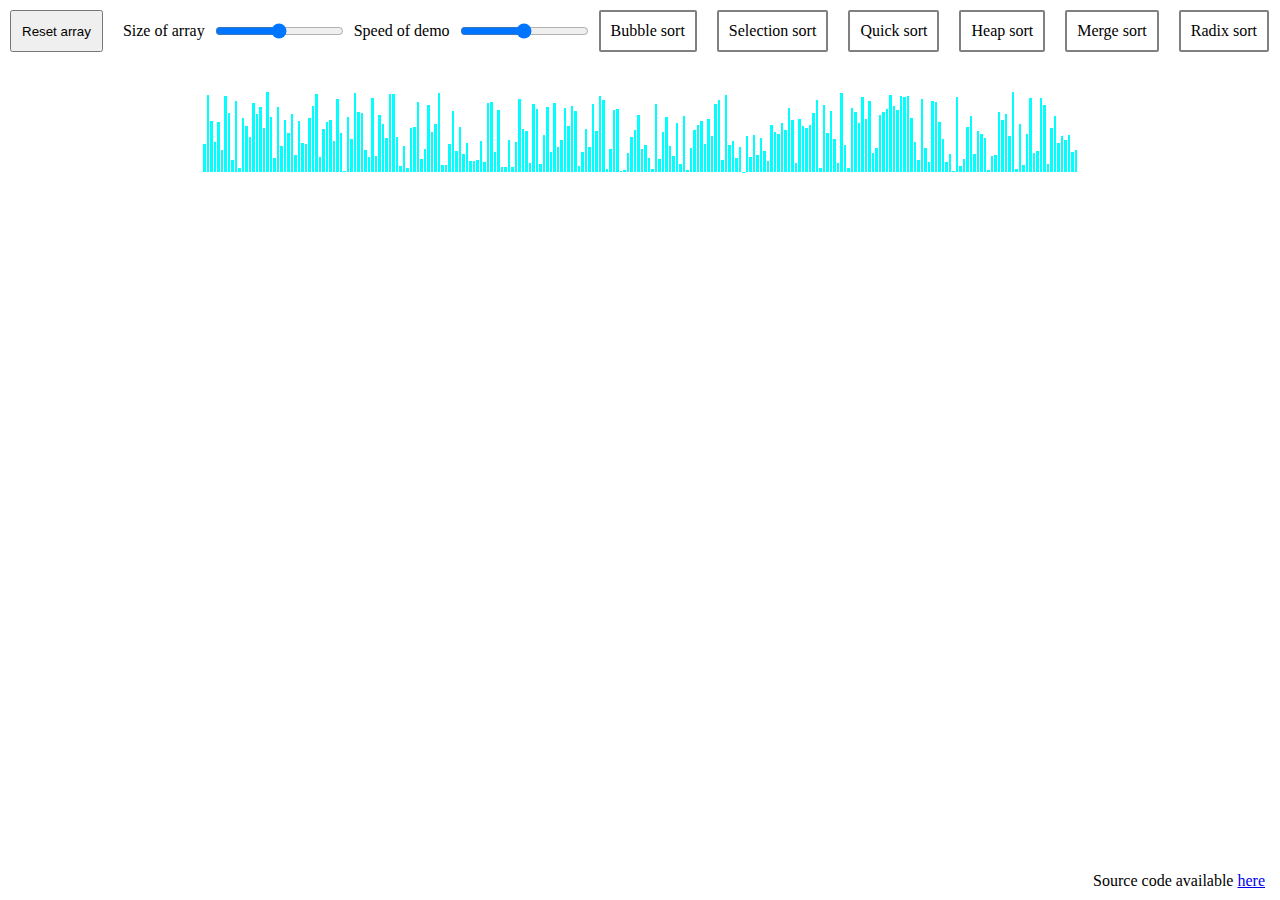
<file: index.html>
<!DOCTYPE html>

<html>
    <head>
        <meta charset="utf-8">
        <meta http-equiv="X-UA-Compatible" content="IE=edge">
        <title>Sorting Visualizer</title>
        <meta name="description" content="">
        <meta name="viewport" content="width=device-width, initial-scale=1">
        <link rel="stylesheet" href="main.css">
    </head>
    <body>
        <script src="main.js" async defer></script>
        <div class="controls">
            <div class="array-controls-wrapper">
                <button id="reset-array">Reset array</button>
                <div class="sliders-wrapper">
                    <div class="slider-container">
                        <div>Size of array</div>
                        <input type="range" min="1" max="100" value="50" id="item-count-slider">
                    </div>
                    <div class="slider-container">
                        <div>Speed of demo</div>
                        <input type="range" min="1" max="100" value="50" id="speed-slider">
                    </div>
                </div>
            </div>
            <ul id="sorting-button-list"></ul>
        </div>
        <div id="bar-container"></div>
    </body>

    <footer>
        <div>Source code available <a href="https://github.com/PrasannaPanneerSelvam/SortingVisualizer" target="blank">here</a></div>
    </footer>
</html>
</file>
<file: main.css>
* {
  margin: 0;
  padding: 0;
  -webkit-box-sizing: border-box;
          box-sizing: border-box;
}

body {
  min-width: 100vw;
}

button {
  padding: 10px;
  margin: 10px;
}

.controls {
  display: -webkit-box;
  display: -ms-flexbox;
  display: flex;
}

.controls .array-controls-wrapper {
  display: inherit;
}

.controls .sliders-wrapper {
  display: inherit;
}

.controls .slider-container {
  display: inherit;
  -webkit-box-align: center;
      -ms-flex-align: center;
          align-items: center;
  margin-left: 10px;
}

.controls .slider-container div {
  margin-right: 10px;
}

.controls #sorting-button-list {
  display: -webkit-box;
  display: -ms-flexbox;
  display: flex;
  -ms-flex-wrap: wrap;
      flex-wrap: wrap;
}

.controls #sorting-button-list li {
  list-style: none;
  margin: 10px;
  padding: 10px;
  border: 2px solid gray;
  border-radius: 2px;
  cursor: pointer;
}

@media only screen and (max-width: 600px) {
  .controls {
    padding: 10px;
    -webkit-box-orient: vertical;
    -webkit-box-direction: normal;
        -ms-flex-direction: column;
            flex-direction: column;
  }
  .controls .sliders-wrapper {
    -webkit-box-orient: vertical;
    -webkit-box-direction: normal;
        -ms-flex-direction: column;
            flex-direction: column;
    -ms-flex-pack: distribute;
        justify-content: space-around;
    -webkit-box-align: center;
        -ms-flex-align: center;
            align-items: center;
  }
  .controls #sorting-button-list {
    -webkit-box-pack: space-evenly;
        -ms-flex-pack: space-evenly;
            justify-content: space-evenly;
  }
}

#bar-container {
  height: 100px;
  width: 70%;
  margin: 20px auto;
  display: -webkit-box;
  display: -ms-flexbox;
  display: flex;
  -webkit-box-align: end;
      -ms-flex-align: end;
          align-items: flex-end;
  padding: 10px;
}

#bar-container div {
  display: inline-block;
  background-color: aqua;
  -webkit-box-flex: 1;
      -ms-flex-positive: 1;
          flex-grow: 1;
  margin-left: 1px;
}

@media only screen and (max-width: 600px) {
  #bar-container {
    width: 100%;
    margin: 0;
  }
}

#bar-container .selectedBar1 {
  background-color: green;
}

#bar-container .selectedBar2 {
  background-color: red;
}

footer {
  position: absolute;
  bottom: 0;
  width: 100%;
}

footer div {
  margin: 10px 15px;
  text-align: right;
}

@media only screen and (max-width: 600px) {
  footer div {
    text-align: center;
    margin: 10px auto;
  }
}
/*# sourceMappingURL=main.css.map */
</file>
